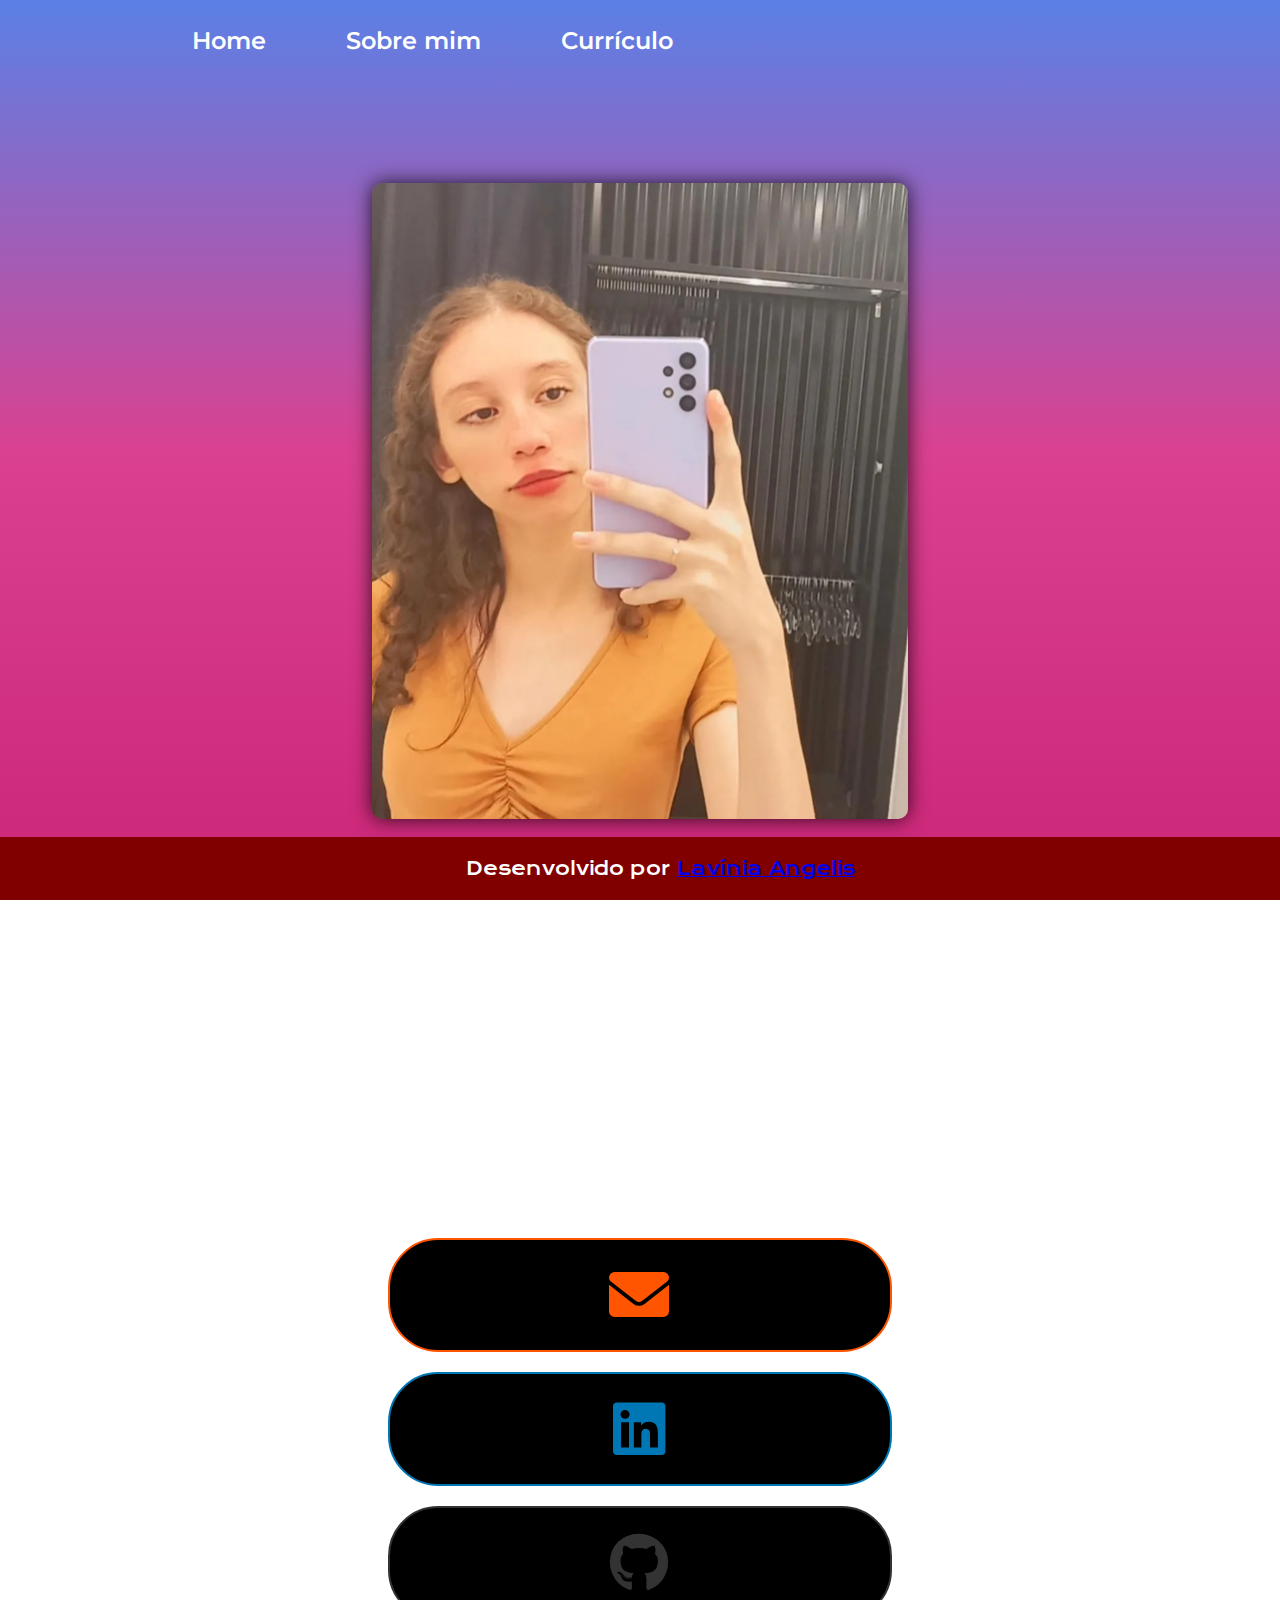
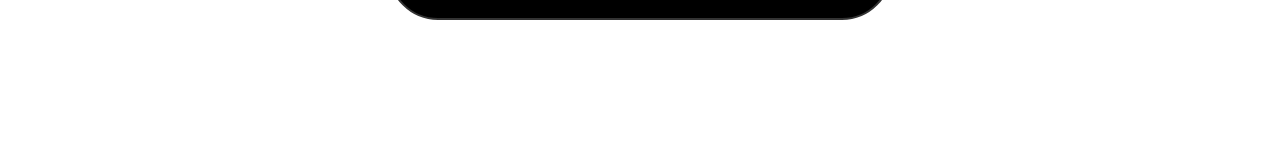
<file: index.html>
<!DOCTYPE html>
<html lang="pt-br">
<head>
    <meta charset="UTF-8">
    <meta name="viewport" content="width=device-width, initial-scale=1.0">
    <title>Portfólio Lavínia Angelis</title>
    <link rel="stylesheet" href="./style/style.css">
    <link rel="stylesheet" href="https://cdnjs.cloudflare.com/ajax/libs/font-awesome/6.0.0-beta3/css/all.min.css">
</head>
<body>

        <header class="cabecalho">
            <nav class="cabecalho-menu">

                <a class="cabecalho-menu-links" href="index.html">Home</a>

                <a class="cabecalho-menu-links" href="sobremim.html">Sobre mim</a>

                <a class="cabecalho-menu-links" href="curriculo.html">Currículo</a>

            </nav>
        </header>

        <main class="conteudo">
            <section class="apresentacao-conteudo">
                <h1 class="apresentacao-conteudo-titulo">
                    Bem-vindo (a) ao meu portfólio online.<strong class="titulo-destaque"></strong>
                </h1>
                
                <p class="apresentacao-conteudo-paragrafo">Olá! Me chamo Lavínia Angelis, sou natural de Ribeirão Preto. Estou animada para começar minha jornada profissional e contribuir de maneira positiva para o mundo profissional. </p>

                <div class="apresentacao-links">
                    <h2 class="apresentacao-links-conteudo">Entre em contato:</h2>

                    <a class="botao1" href="mailto:laviniaangelis1@gmail.com">
                        <i class="fas fa-envelope"></i>
                    </a>

                    <a class="botao2" href="https://www.linkedin.com/in/lavinia-angelis-442388299" target="_blank">
                        <i class="fab fa-linkedin"></i>
                    </a>
                    
                    <a class="botao3" href="https://github.com/laviangelis" target="_blank">
                        <i class="fab fa-github"></i>
                    </a>

                    
                    
                </div>

            </section>
                <img class = "imagem" src="./assets/IMG_20220604_204843_820 (1).jpg" alt="foto Lavínia">
            </main>

            <br><br><br><br>

        <footer class="rodape">
            <p>Desenvolvido por <a href="https://github.com/laviangelis">Lavínia Angelis</a></p>
        </footer>
    
</body>
<br><br>
</html>
</file>
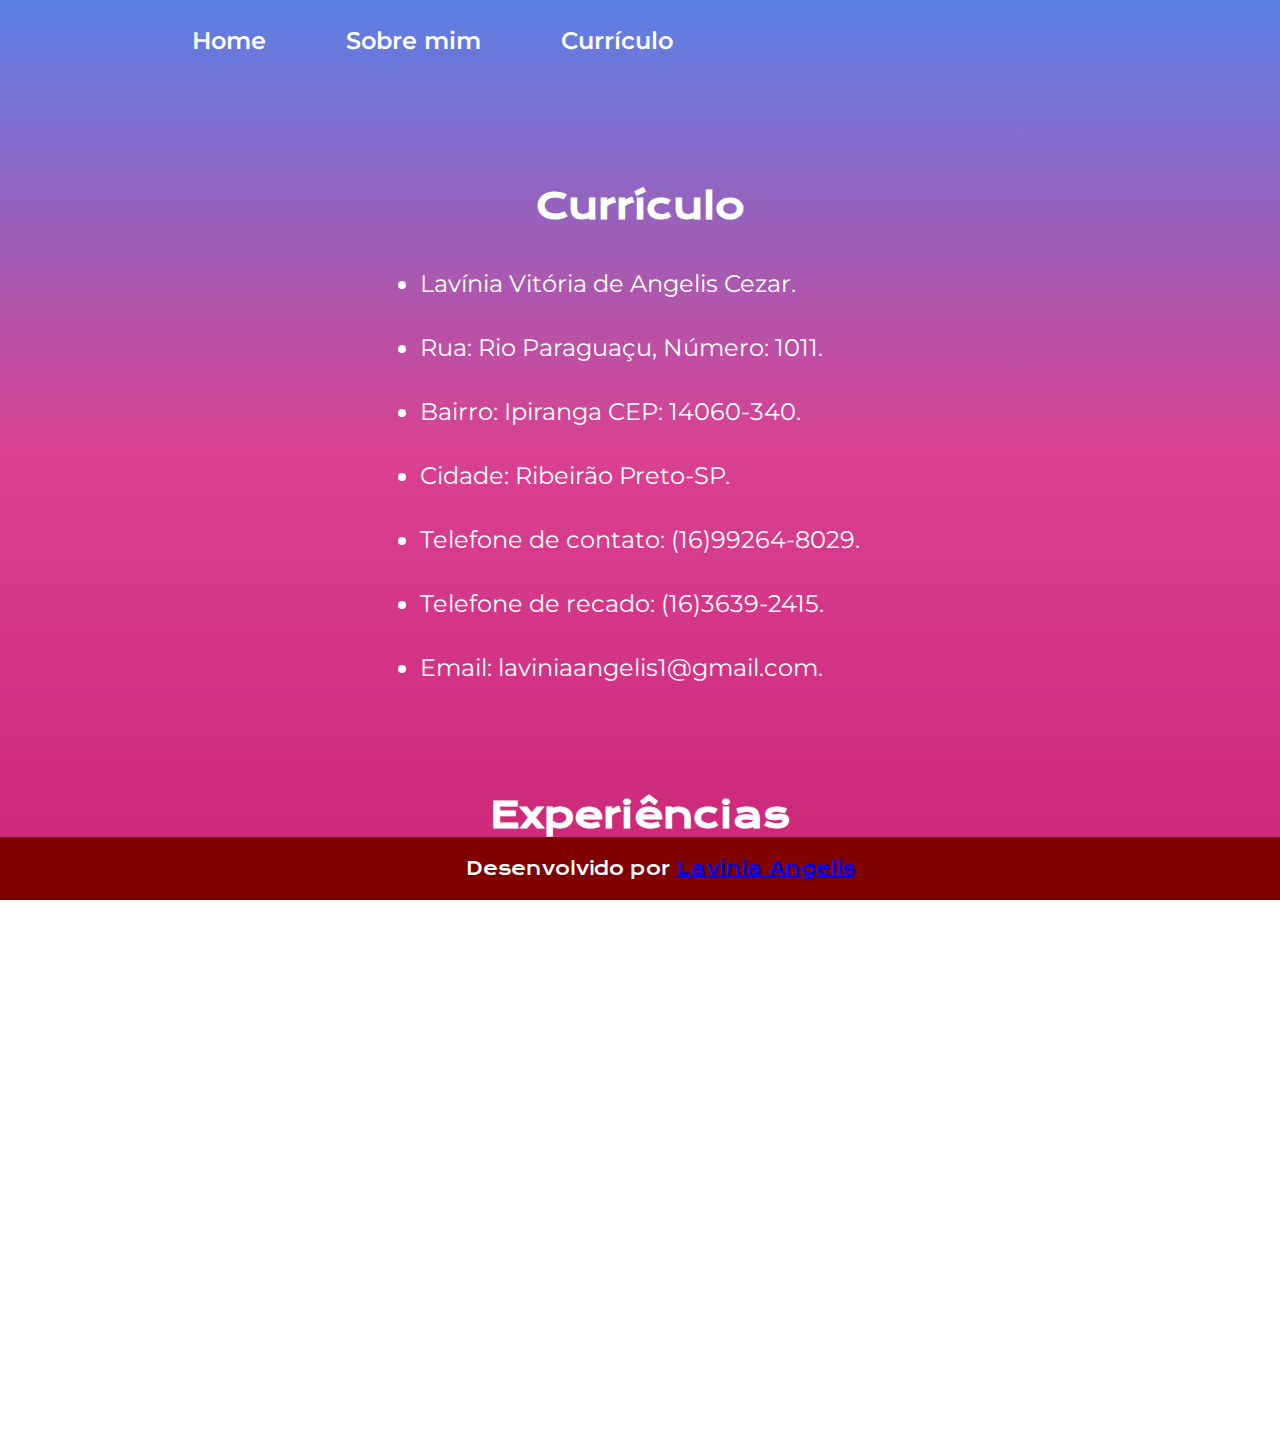
<file: curriculo.html>
<!DOCTYPE html>
<html lang="pt-br">
<head>
    <meta charset="UTF-8">
    <meta name="viewport" content="width=device-width, initial-scale=1.0">
    <title>Curriculo</title>
    <link rel="stylesheet" href="./style/style.css">
</head>
<body>

    <header class="cabecalho">
        <nav class="cabecalho-menu">

            <a class="cabecalho-menu-links" href="index.html">Home</a>

            <a class="cabecalho-menu-links" href="sobremim.html">Sobre mim</a>

            <a class="cabecalho-menu-links" href="curriculo.html">Currículo</a>

        </nav>
    </header>

    <main class="conteudo">

        

        <section class="apresentacao-conteudo">
            
            <h1 class="apresentacao-conteudo-titulo">Currículo</h1>

            <ul class="apresentacao-conteudo-texto">
         
                <li class="apresentacao-conteudo-texto" >Lavínia Vitória de Angelis Cezar.</li> 
                <li class="apresentacao-conteudo-texto" >Rua: Rio Paraguaçu, Número: 1011.</li> 
                <li class="apresentacao-conteudo-texto" >Bairro: Ipiranga  CEP: 14060-340.</li>      
                <li class="apresentacao-conteudo-texto" >Cidade: Ribeirão Preto-SP. </li>
                <li class="apresentacao-conteudo-texto" >Telefone de contato: (16)99264-8029.</li> 
                <li class="apresentacao-conteudo-texto" >Telefone de recado: (16)3639-2415.</li> 
                <li class="apresentacao-conteudo-texto" >Email: laviniaangelis1@gmail.com.</li>  
              
            </ul>

            <h2 class="apresentacao-conteudo-titulo">Experiências</h2>
            <p class="apresentacao-conteudo-texto">
                <ul class="apresentacao-conteudo-texto">
                    <li>Em busca da minha primeira experiência profissional.</li>
                </ul>
            </p>
            <h2 class="apresentacao-conteudo-titulo">Qualificação Profissional</h2>
           <div class="apresentacao-conteudo-texto">
            <ul class="apresentacao-conteudo-texto">
                <li>Inglês básico (2018).</li>
                <li>Informática Operacional (2019).</li>
                <li>Segurança no Mundo Digital (2022).</li>
                <li>Marketing Digital (2023).</li>
                
            </ul>
            </div>    
        </section>

    </main>

    <footer class="rodape">
        <p>Desenvolvido por <a href="https://github.com/laviangelis">Lavínia Angelis</a></p>
    </footer>
    
</body>
<br><br>
</html>
</file>
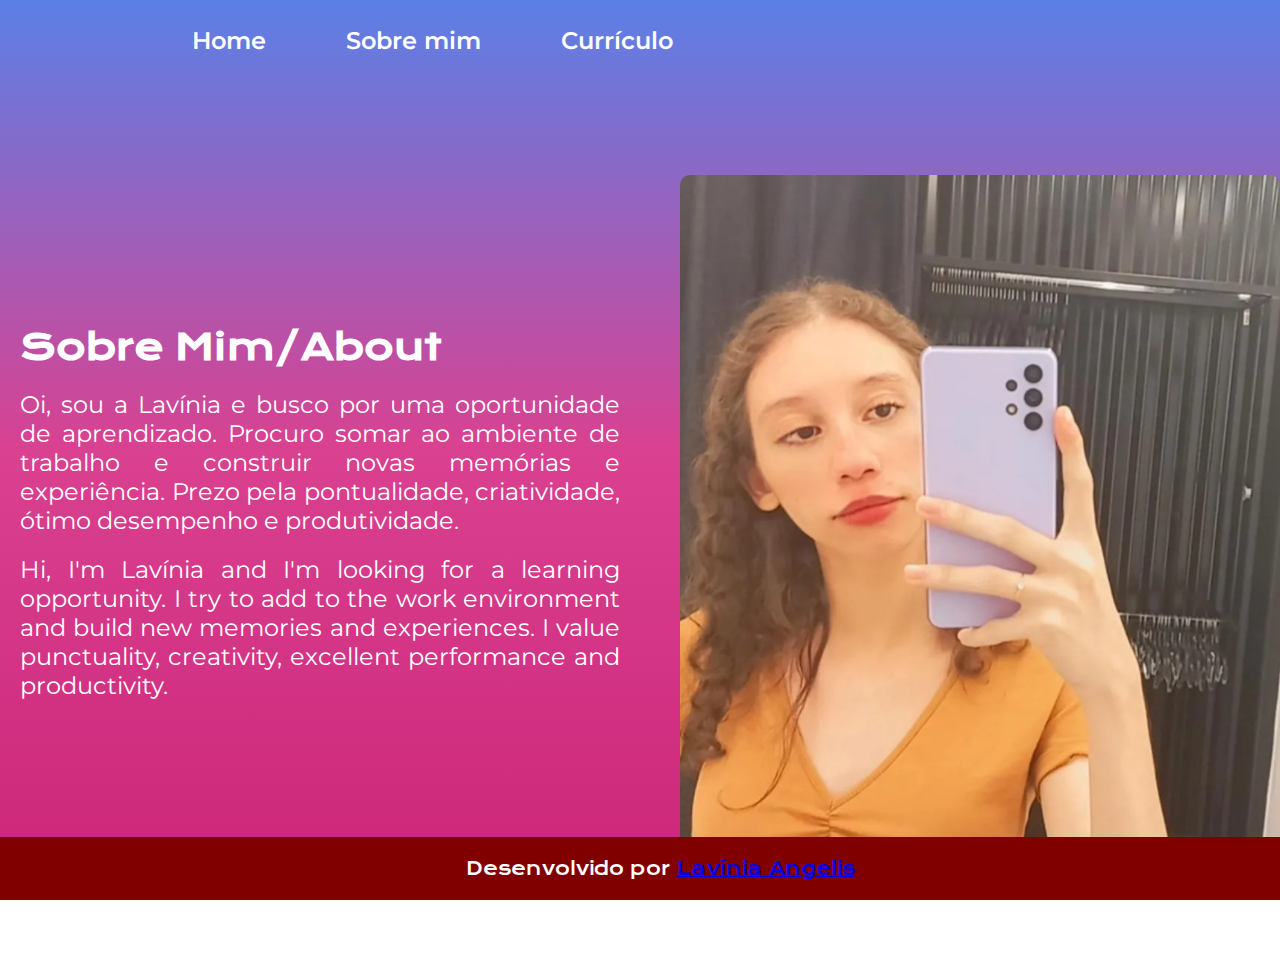
<file: sobremim.html>
<!DOCTYPE html>
<html lang="pt-br">
<head>
    <meta charset="UTF-8">
    <meta name="viewport" content="width=device-width, initial-scale=1.0">
    <title>Sobre mim</title>
    <link rel="stylesheet" href="./style/sobremim.css">
</head>
<body>

    <header class="cabecalho">
        <nav class="cabecalho-menu">

            <a class="cabecalho-menu-links" href="index.html">Home</a>

            <a class="cabecalho-menu-links" href="sobremim.html">Sobre mim</a>

            <a class="cabecalho-menu-links" href="curriculo.html">Currículo</a>

        </nav>
    </header>

    <main>
        <section class="sobre-mim">
            <div class="texto">
                <h1 class="titulo">Sobre Mim/About</h1>
                <p class="paragrafo">Oi, sou a Lavínia e busco por uma oportunidade de aprendizado. Procuro somar ao ambiente de trabalho e construir novas memórias e experiência. Prezo pela pontualidade, criatividade, ótimo desempenho e produtividade. 
                    <p class="paragrafo">Hi, I'm Lavínia and I'm looking for a learning opportunity. I try to add to the work environment and build new memories and experiences. I value punctuality, creativity, excellent performance and productivity.
                    </p>
                    </p>
            </div>
            <div class="imagemsobremim">
                <img class="imagemfamiliagoku" src="./assets/IMG_20220604_204843_820 (1).jpg" alt="Família Goku">
            </div>
        </section>
    </main>
    

    <footer class="rodape">
        <p>Desenvolvido por <a href="https://github.com/laviangelis">Lavínia Angelis</a></p>
    </footer>
    
</body>

<br><br>
</html>
</file>
<file: style/style.css>
/* Importa duas fontes do Google Fonts: Krona One e Montserrat */
@import url('https://fonts.googleapis.com/css2?family=Krona+One&family=Montserrat&display=swap');

/* Define estilos para todos os elementos, zerando margens e preenchimentos */
* {
    margin: 0;
    padding: 0;
}

/* Estilos para o elemento <body> */
body {
    /* Define a altura do corpo como 100% da altura visível da janela (viewport) */
    height: 100vh;

    /* Cria um gradiente de cores de cima para baixo como plano de fundo */
    background: linear-gradient(to bottom, #5b80e6, #da4190, #cc2578);

    /* Define o tamanho de fundo para cobrir toda a área disponível */
    background-size: cover;

    /* Impede a repetição do plano de fundo ao longo dos eixos */
    background-repeat: no-repeat;

    /* Fixa o plano de fundo para que ele não role com o conteúdo da página */
    background-attachment: fixed;

    /* Remove margens para o corpo */
    margin: 0;

    /* Define a cor do texto dentro do corpo como branco */
    color: white;
}

.cabecalho {
    padding: 2% 0% 0% 15%;
}

.cabecalho-menu {
    display: flex;
    gap: 80px;
}

.cabecalho-menu-links{
    font-family: 'Montserrat', sans-serif;
    font-size: 24px;
    font-weight: 600;
    color: white;
    text-decoration: none;
}


/* Define a cor do texto para elementos com a classe .titulo-destaque como d38b06 (laranja) */
.titulo-destaque {
    color: #d38b06;
}

/* Estilos para elementos com a classe .conteudo */
.conteudo {
    /* Define a altura do elemento como automática (ajustada ao conteúdo) */
    height: auto;

    /* Define a direção dos elementos filhos como coluna (de cima para baixo) */
    flex-direction: column;

    /* Define uma margem ao redor do elemento de 10% */
    margin: 10%;

    /* Transforma o elemento em um contêiner flexível */
    display: flex;

    /* Alinha os itens verticalmente no centro do contêiner */
    align-items: center;

    /* Distribui o espaço restante entre os itens horizontalmente */
    justify-content: space-between;

    margin-bottom: 15px;
}

/* Estilos para elementos com a classe .apresentacao-conteudo */
.apresentacao-conteudo {
    /* Define a largura do elemento como 615px */
    width: 615px;

    /* Transforma o elemento em um contêiner flexível com direção de coluna */
    display: flex;
    flex-direction: column;

    /* Centraliza verticalmente os elementos dentro do contêiner */
    justify-content: center;

    /* Centraliza horizontalmente os elementos dentro do contêiner */
    align-items: center;

    /* Centraliza o alinhamento do texto dentro do contêiner */
    text-align: center;

    /* Define a altura do elemento como automática (ajustada ao conteúdo) */
    height: auto;

    /* Define o espaçamento entre os elementos filhos como 40px */
    gap: 40px;

    /* Define a ordem do elemento como 2 na ordem de exibição */
    order: 2;
}

/* Estilos para elementos com a classe .apresentacao-conteudo-titulo */
.apresentacao-conteudo-titulo {
    /* Define o tamanho da fonte como 36px */
    font-size: 36px;

    /* Define a família de fontes como 'Krona One' com fallback para sans-serif */
    font-family: 'Krona One', sans-serif;

    /* Alinha o texto justificado */
    text-align: justify;
}

/* Estilos para elementos com a classe .apresentacao-conteudo-paragrafo */
.apresentacao-conteudo-paragrafo {
    /* Define o tamanho da fonte como 24px */
    font-size: 24px;

    /* Define a família de fontes como 'Montserrat' com fallback para sans-serif */
    font-family: 'Montserrat', sans-serif;

    /* Alinha o texto justificado */
    text-align: justify;
}

.apresentacao-conteudo-texto {
    font-size: 24px;

    /* Define a família de fontes como 'Montserrat' com fallback para sans-serif */
    font-family: 'Montserrat', sans-serif;

    /* Alinha o texto justificado */
    text-align: justify;

    margin-bottom: 35px;
}


/* Iniciando estilização da ancora1 (botao1) */

/* Estilos para elementos com a classe .apresentacao-links */
.apresentacao-links {
    /* Define a largura do elemento como 500px */
    width: 500px;

    /* Transforma o elemento em um contêiner flexível com direção de coluna */
    display: flex;
    flex-direction: column;

    /* Centraliza horizontalmente os elementos dentro do contêiner */
    align-items: center;

    /* Define o espaçamento entre os elementos filhos como 20px */
    gap: 20px;
}

.apresentacao-links-conteudo{
    font-family: 'Krona One', sans-serif;
    font-weight: 400;
    font-size: 24px;

}

/* Estilos para elementos com a classe .botao1 */
.botao1 {
    /* Define a cor de fundo como preto */
    background-color: #000;

    /* Define a cor do texto como laranja */
    color: #ff5500;

    /* Define a largura do elemento como 500px */
    width: 500px;

    /* Define a altura do elemento como 80px */
    height: 80px;

    /* Alinha o texto ao centro horizontalmente */
    text-align: center;

    /* Alinha os itens verticalmente ao centro */
    align-items: center;

    /* Adiciona uma borda de 2px sólida laranja */
    border: 2px solid #ff5500;

    /* Define um raio de borda de 50px para criar um botão circular */
    border-radius: 50px;

    /* Define o tamanho da fonte como 36px */
    font-size: 36px;

    /* Adiciona preenchimento de 15px vertical e 0 horizontal */
    padding: 15px 0;

    /* Remove a decoração de texto (sublinhado) */
    text-decoration: none;

    /* Define a família de fontes como 'Rock Salt' com fallback para cursive */
    font-family: 'Rock Salt', cursive;

    /* Define um espaçamento entre as letras */
    letter-spacing: 2px;

    /* Transforma o texto em letras maiúsculas */
    text-transform: uppercase;

    /* Define a posição como relativa para uso de posicionamento absoluto */
    position: relative;

    /* Define o overflow como escondido para recortar conteúdo extra */
    overflow: hidden;
}


/* Pseudo-elemento ::before para elementos com a classe .botao1 */
.botao1::before {
    /* Adiciona um conteúdo vazio ao pseudo-elemento */
    content: "";

    /* Define a posição como absoluta para posicionamento personalizado */
    position: absolute;

    /* Define a posição superior do pseudo-elemento como 0 */
    top: 0;

    /* Define a posição esquerda do pseudo-elemento como -100% (fora da tela) */
    left: -100%;

    /* Define a largura do pseudo-elemento como 100% */
    width: 100%;

    /* Define a altura do pseudo-elemento como 100% */
    height: 100%;

    /* Cria um gradiente linear de 45 graus para o fundo do pseudo-elemento */
    background: linear-gradient(45deg, transparent, #ff5500);

    /* Adiciona uma transição suave de 0.5 segundos */
    transition: 0.5s;
}

/* Pseudo-elemento ::before ao passar o mouse sobre elementos com a classe .botao1 */
.botao1:hover::before {
    /* Move o pseudo-elemento completamente para a direita */
    left: 100%;
}

/* Elemento <i> dentro de elementos com a classe .botao1 */
.botao1 i {
    /* Define a posição como absoluta para posicionamento personalizado */
    position: absolute;

    /* Centraliza horizontalmente na metade do elemento pai */
    left: 50%;

    /* Centraliza verticalmente na metade do elemento pai */
    top: 50%;

    /* Move o elemento <i> 50% para a esquerda e 50% para cima */
    transform: translate(-50%, -50%);

    /* Define o tamanho da fonte como 60px */
    font-size: 60px;
}


/* fim da estilização ancora 1(botao1) */

/* Inicio da estilização ancora 2(botao2) */

.botao2 {
    background-color: #000;
    color: #0077B5; /* Cor padrão do LinkedIn */
    width: 500px;
    height: 80px;
    align-items: center;
    text-align: center;
    border: 2px solid #0077B5;
    border-radius: 50px;
    font-size: 36px;
    padding: 15px 0;
    text-decoration: none;
    font-family: 'Rock Salt', cursive;
    letter-spacing: 2px;
    text-transform: uppercase;
    position: relative;
    overflow: hidden;
}

.botao2::before {
    content: "";
    position: absolute;
    top: 0;
    left: -100%;
    width: 100%;
    height: 100%;
    background: linear-gradient(45deg, transparent, #0077B5);
    transition: 0.5s;
}

.botao2:hover::before {
    left: 100%;
}

.botao2 i {
    position: absolute;
    font-size: 60px;
    left: 50%;
    top: 50%;
    transform: translate(-50%, -50%);
}

/* fim da estilização ancora2(botao2) */

/* inicio estilizaçãp ancora3(botao3) */

.botao3 {
    background-color: #000;
    align-items: center;
    color: #333; /* Cor padrão do GitHub */
    width: 500px;   
    height: 80px; 
    display: flex;
    align-items: center;
    justify-content: center;
    border: 2px solid #333;
    border-radius: 50px;
    font-size: 24px;
    padding: 15px 0;
    text-decoration: none;
    font-family: 'Rock Salt', cursive;
    letter-spacing: 2px;
    text-transform: uppercase;
    position: relative;
    overflow: hidden;
}

.botao3::before {
    content: "";
    position: absolute;
    top: 0;
    left: -100%;
    width: 100%;
    height: 100%;
    background: linear-gradient(45deg, transparent, #333);
    transition: 0.5s;
}

.botao3:hover::before {
    left: 100%;
}

.botao3 i {
    position: absolute;
    font-size: 60px;
    left: 50%;
    top: 50%;
    transform: translate(-50%, -50%);
}

/* fim da estilização ancora3(botao3) */

/* inicio estilização ancora4(botao4) */

.botao4 {
    background-color: #000;
    align-items: center;
    color: #25D366; /* Cor padrão do WhatsApp */
    width: 500px;   
    height: 80px; 
    display: flex;
    align-items: center;
    justify-content: center;
    border: 2px solid#25D366;
    border-radius: 50px;
    font-size: 24px;
    padding: 15px 0;
    text-decoration: none;
    font-family: 'Rock Salt', cursive;
    letter-spacing: 2px;
    text-transform: uppercase;
    position: relative;
    overflow: hidden;
}

.botao4::before {
    content: "";
    position: absolute;
    top: 0;
    left: -100%;
    width: 100%;
    height: 100%;
    background: linear-gradient(45deg, transparent, #25D366);
    transition: 0.5s;
}

.botao4:hover::before {
    left: 100%;
}

.botao4 i {
    position: absolute;
    font-size: 60px;
    left: 50%;
    top: 50%;
    transform: translate(-50%, -50%);
}

/* fim estilização ancora4(botao4) */

/* inicio estilização ancora5(botao5) */

.botao5 {
    background-color: #000;
    align-items: center;
    color: #b61ca9; /* Cor padrão do Instagram */
    width: 500px;   
    height: 80px; 
    display: flex;
    align-items: center;
    justify-content: center;
    border: 2px solid#b61ca9;
    border-radius: 50px;
    font-size: 24px;
    padding: 15px 0;
    text-decoration: none;
    font-family: 'Rock Salt', cursive;
    letter-spacing: 2px;
    text-transform: uppercase;
    position: relative;
    overflow: hidden;
    margin-bottom: 15px;
}

.botao5::before {
    content: "";
    position: absolute;
    top: 0;
    left: -100%;
    width: 100%;
    height: 100%;
    background: linear-gradient(45deg, transparent, #2a0887);
    transition: 0.5s;
}

.botao5:hover::before {
    left: 100%;
}

.botao5 i {
    position: absolute;
    font-size: 60px;
    left: 50%;
    top: 50%;
    transform: translate(-50%, -50%);
}

/* fim estilização ancora5(botao5) */

/* inicio estilização imagem */

/* Estilos para elementos com a classe .imagem */
.imagem {
    /* Define a largura máxima do elemento como 100% */
    max-width: 100%;

    /* Define a largura do elemento como 650px */
    width: 536px;

    /* Define a altura do elemento como 650px */
    height: 636px;

    /* Alinha o conteúdo ao centro horizontalmente */
    text-align: center;

    /* Alinha os itens verticalmente ao centro */
    align-items: center;

    /* Adiciona curvatura nos cantos do elemento */
    border-radius: 10px;

    /* Adiciona uma sombra suave ao elemento */
    box-shadow: 0px 0px 20px rgba(0, 0, 0, 0.8);

    /* Adiciona uma transição suave à escala do elemento */
    transition: transform 0.3s ease-in-out;

    /* Define a posição como relativa para uso de posicionamento absoluto */
    position: relative;

    /* Define o overflow como escondido para recortar conteúdo extra */
    overflow: hidden;

    /* Define a ordem do elemento como 1 na ordem de exibição */
    order: 1;

    /* Adiciona margem inferior de 80px */
    margin-bottom: 80px;
}

/* Elemento <img> dentro de elementos com a classe .imagem */
.imagem img {
    /* Faz a imagem se ajustar mantendo a proporção */
    object-fit: cover;

    /* Torna a imagem um elemento de bloco */
    display: block;

    /* Define a largura e a altura como 100% para preencher o elemento pai */
    width: 100%;
    height: 100%;
}

/* Pseudo-elementos ::before e ::after para elementos com a classe .imagem */
.imagem::before,
.imagem::after {
    /* Adiciona um conteúdo vazio aos pseudo-elementos */
    content: "";

    /* Define a posição como absoluta para posicionamento personalizado */
    position: absolute;

    /* Define a largura e a altura dos pseudo-elementos como 10px */
    width: 10px;
    height: 10px;

    /* Adiciona uma borda de 2px sólida laranja aos pseudo-elementos */
    border: 2px solid #ff5500;

    /* Define o fundo dos pseudo-elementos como transparente */
    background-color: transparent;
}

/* Pseudo-elemento ::before ao canto superior esquerdo do elemento com a classe .imagem */
.imagem::before {
    /* Posiciona o pseudo-elemento no canto superior esquerdo */
    top: 0;
    left: 0;

    /* Adiciona curvatura de borda no canto superior esquerdo */
    border-top-left-radius: 10px;

    /* Define as larguras das bordas do pseudo-elemento */
    border-width: 2px 0 0 2px;
}

/* Pseudo-elemento ::after ao canto inferior direito do elemento com a classe .imagem */
.imagem::after {
    /* Posiciona o pseudo-elemento no canto inferior direito */
    bottom: 0;
    right: 0;

    /* Adiciona curvatura de borda no canto inferior direito */
    border-bottom-right-radius: 10px;

    /* Define as larguras das bordas do pseudo-elemento */
    border-width: 0 2px 2px 0;
}

/* Efeito ao passar o mouse sobre elementos com a classe .imagem */
.imagem:hover {
    /* Aumenta a escala do elemento em 10% */
    transform: scale(1.1);
}

/* Espaçamento entre o conteúdo principal (main) e o rodapé (footer) */
.rodape {
    position: fixed;
    bottom: 0;
    left: 0;
    width: 100%;
    color: white;
    background-color: #800000;
    display: flex;
    align-items: center;
    justify-content: center;
    text-align: center;
    font-family: 'Krona One', sans-serif;
    font-size: 18px;
    font-weight: 400;
    padding: 20px;
}

/* Estilo de link no rodapé */
.rodape a:hover {
    color: #FFA500;
}
</file>
<file: style/sobremim.css>
/* Importa duas fontes do Google Fonts: Krona One e Montserrat */
@import url('https://fonts.googleapis.com/css2?family=Krona+One&family=Montserrat&display=swap');

/* Define estilos para todos os elementos, zerando margens e preenchimentos */
* {
    margin: 0;
    padding: 0;
}

/* Estilos para o elemento <body> */
body {
    /* Define a altura do corpo como 100% da altura visível da janela (viewport) */
    height: 100vh;

    /* Cria um gradiente de cores de cima para baixo como plano de fundo */
    background: linear-gradient(to bottom, #5b80e6, #da4190, #cc2578);

    /* Define o tamanho de fundo para cobrir toda a área disponível */
    background-size: cover;

    /* Impede a repetição do plano de fundo ao longo dos eixos */
    background-repeat: no-repeat;

    /* Fixa o plano de fundo para que ele não role com o conteúdo da página */
    background-attachment: fixed;

    /* Remove margens para o corpo */
    margin: 0;

    /* Define a cor do texto dentro do corpo como branco */
    color: white;
}

/* Espaçamento entre o cabeçalho (header) e o conteúdo principal (main) */
.cabecalho {
    padding: 2% 0% 0% 15%;
    margin-bottom: 120px; /* Adicione margem na parte inferior do cabeçalho */
}

/* Estilos para o menu do cabeçalho */
.cabecalho-menu {
    display: flex;
    gap: 80px;
}

.cabecalho-menu-links{
    font-family: 'Montserrat', sans-serif;
    font-size: 24px;
    font-weight: 600;
    color: white;
    text-decoration: none;
}

/* Espaçamento entre o conteúdo principal (main) e o rodapé (footer) */
.sobre-mim {
    display: flex;
    flex-direction: row;
    align-items: center;
    gap: 40px;
    margin-bottom: 40px; /* Adicione margem na parte inferior do conteúdo principal */
    justify-content: space-between;
}

.texto {
    flex: 1;
    padding: 20px; /* Ajuste o espaçamento conforme necessário */
    margin-bottom: 20px;
}

.titulo{
     /* Define o tamanho da fonte como 36px */
     font-size: 36px;

     /* Define a família de fontes como 'Krona One' com fallback para sans-serif */
     font-family: 'Krona One', sans-serif;
 
     /* Alinha o texto justificado */
     text-align: justify;

     /* Adicione uma margem inferior para separar do parágrafo */
     margin-bottom: 20px; /* Você pode ajustar esse valor conforme necessário */
}


.paragrafo{
     /* Define o tamanho da fonte como 24px */
     font-size: 24px;

     /* Define a família de fontes como 'Montserrat' com fallback para sans-serif */
     font-family: 'Montserrat', sans-serif;
 
     /* Alinha o texto justificado */
     text-align: justify;
     margin-bottom: 20px;
}

.imagemsobremim {
    flex: 1;
    flex-direction: row;
    text-align: center; /* Centraliza a imagem horizontalmente */
    
    position: relative; /* Permite sobrepor elementos filhos */
    overflow: hidden; /* Esconde elementos filhos que podem estender além da imagem */
    transition: 0.3s ease-in-out; /* Efeito de escurecimento com transição suave quando o mouse passa sobre a imagem */
}

.imagemsobremim:hover {
    filter: brightness(0.7); /* Escurece a imagem em 30% (70% de brilho) ao passar o mouse */
}

.imagemfamiliagoku {
    max-width: 100%; /* A imagem se ajustará ao tamanho do contêiner pai */
    height: auto;
    border-radius: 10px; /* Adiciona curvatura nos cantos do elemento */
    transition: transform 0.3s ease-in-out; /* Efeito de transição suave ao passar o mouse sobre a imagem */
}

/* Efeito de escala suave ao passar o mouse sobre a imagem */
.imagemsobremim:hover .imagemfamiliagoku {
    transform: scale(1.1); /* Aumenta a escala da imagem em 10% ao passar o mouse */
}


/* Espaçamento entre o conteúdo principal (main) e o rodapé (footer) */
.rodape {
    position: fixed;
    bottom: 0;
    left: 0;
    width: 100%;
    color: white;
    background-color: #800000;
    display: flex;
    align-items: center;
    justify-content: center;
    text-align: center;
    font-family: 'Krona One', sans-serif;
    font-size: 18px;
    font-weight: 400;
    padding: 20px;
}

/* Estilo de link no rodapé */
.rodape a:hover {
    color: #FFA500;
}
</file>
